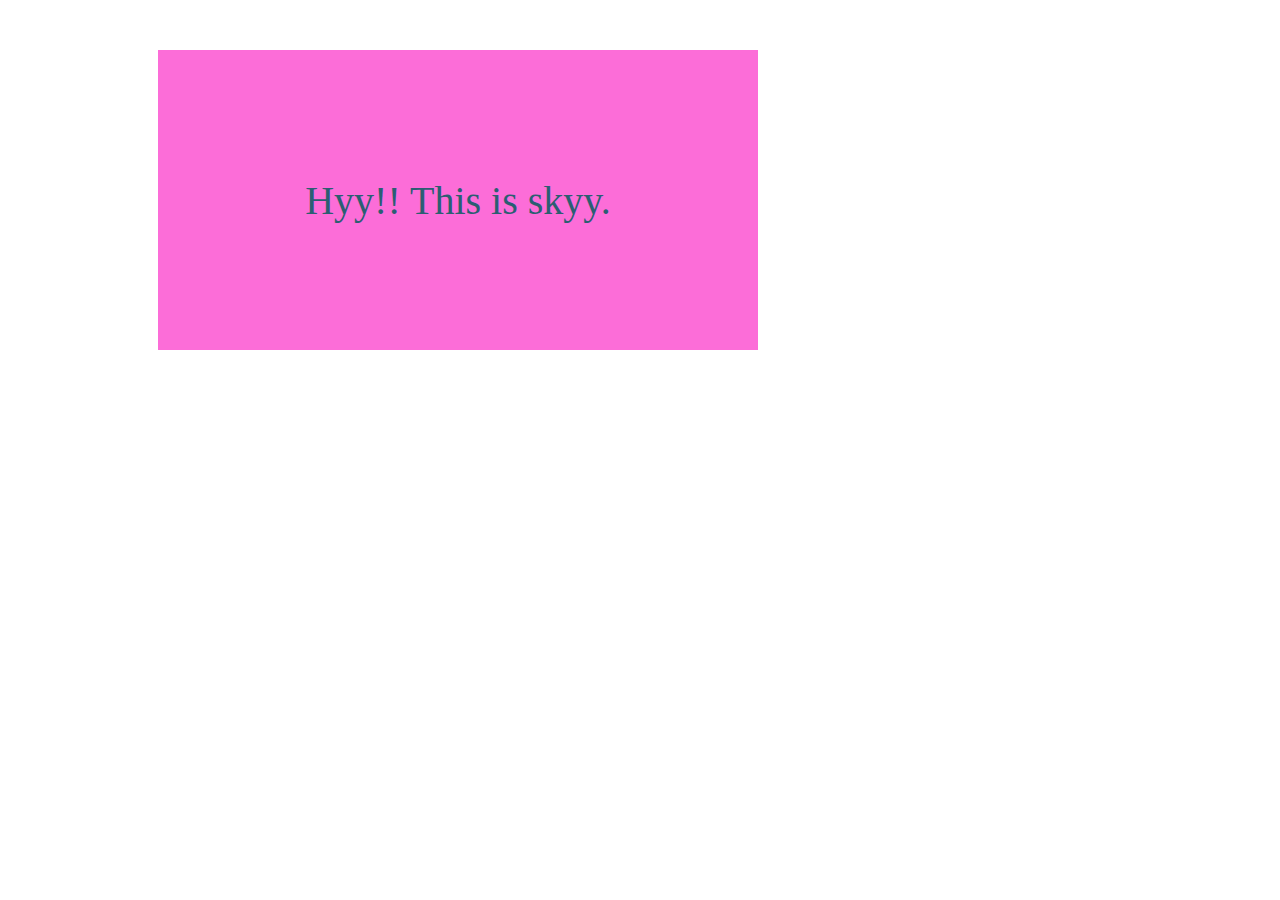
<file: localrepo/index.html>
<!DOCTYPE html>
<html lang="en">
<head>
    <meta charset="UTF-8">
    <meta name="viewport" content="width=device-width, initial-scale=1.0">
    <title>githtml</title>
    <link rel="stylesheet" href="style.css">
</head>
<body>
    <p>Hyy!! This is skyy.</p>
</body>
</html>
</file>
<file: localrepo/style.css>
p{
    background-color: rgb(252, 109, 216);
    color: rgb(43, 94, 114);
    text-align: center;
    height: 300px;
    width: 600px;
    align-content: center;
    font-size: 40px;
    margin-left: 150px;
    margin-top: 50px;
}
</file>
